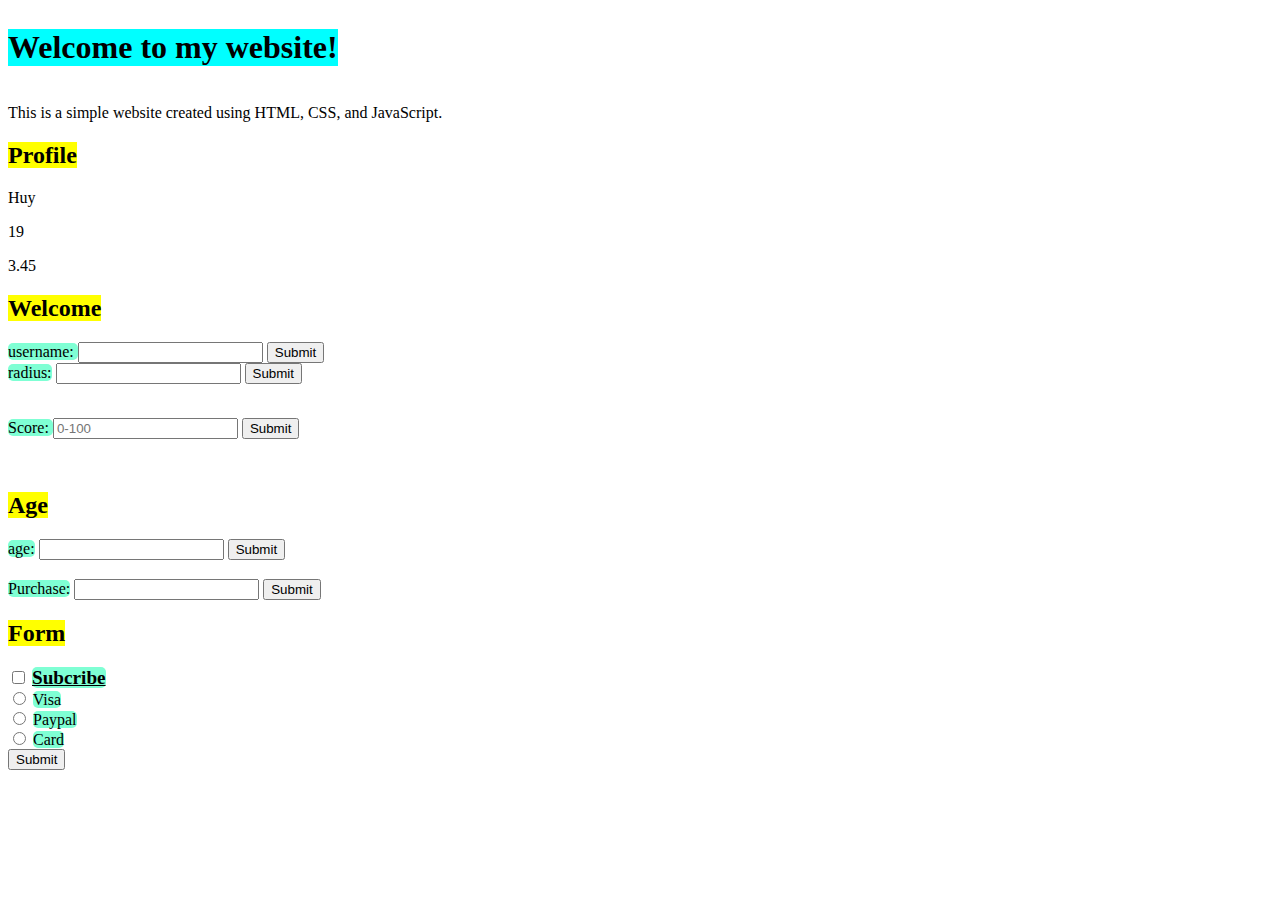
<file: JS-learning/index.html>
<!DOCTYPE html>
<html lang="en">
<head>
    <meta charset="UTF-8">
    <meta name="viewport" content="width=device-width, initial-scale=1.0">
    <title>Document</title>
    <link rel="stylesheet" href="style.css">
</head>
<body>
    <h1 id="h1"></h1>
    <p id="p"></p>

    <h2><span>Profile</span></h2>
    <p id="p1"></p>
    <p id="p2"></p>
    <p id="p3"></p>
    
    
    <h2 id="welcome"><span>Welcome</span></h2>
    <label>username: </label>
    <input id="myText"> 
    <button id="mySubmit">Submit</button>
    <br>
    
    <label>radius:</label>
    <input id="radius">
    <button id="sub-radius">Submit</button>
    <p id="result"></p>
    <br>

    <label>Score: </label>
    <input id="myScore" placeholder="0-100"> 
    <button id="sub-score">Submit</button>
    <p id="grade"></p>
    <br>

    <h2><span>Age</span></h2>
    <label>age:</label>
    <input id="age">
    <button id="sub-age">Submit</button>
    <h3 id="result-age"></h3>
    <p id="AgePara"></p>
    <p id="AgePara2"></p>

    <label>Purchase:</label>
    <input id="money">
    <button id="sub-money">Submit</button>
    <p id="moneyPara"></p>



    <h2><span>Form</span></h2>
    <input type="checkbox" id="checkBox">
    <label for="checkBox" style="font-size: 1.2em; font-weight: bold;">
        <u>Subcribe</u>
    </label> <br>

    <input type="radio" id="Visa" name="card">
    <label for="Visa">Visa</label> <br>
    <input type="radio" id="Paypal" name="card">
    <label for="Paypal">Paypal</label> <br>
    <input type="radio" id="Card" name="card">
    <label for="Card">Card</label> <br>

    <button id="form-btn">Submit</button>
    <h3 id="sub"></h3>
    <h3 id="pay"></h3>
    


    <script src="index.js"></script> <!--script phải ở dưới cùng(của phần muốn chạy) mới chạy đc-->
</body>
</html>
</file>
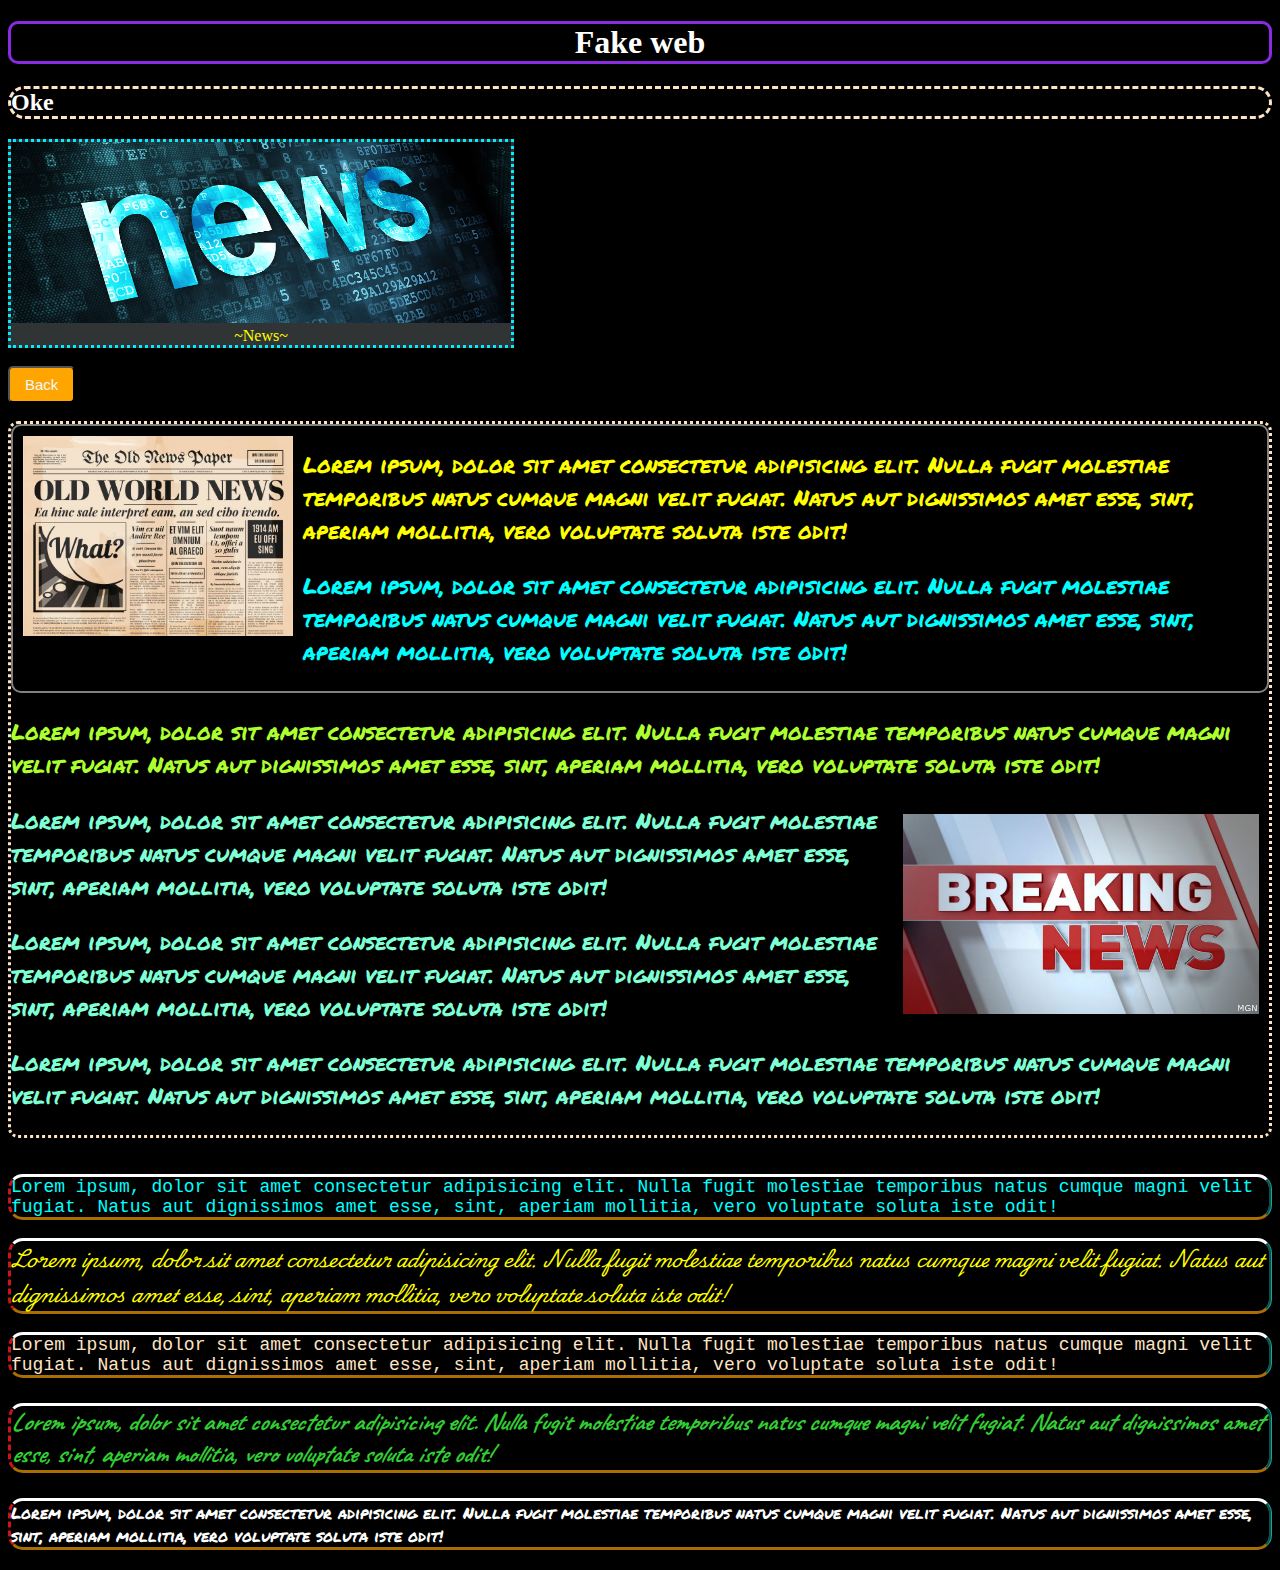
<file: khac.html>
<!DOCTYPE html>
<html lang="en">
<head>
    <meta charset="UTF-8">
    <meta name="viewport" content="width=device-width, initial-scale=1.0">
    <title>Document</title>
    <link rel="stylesheet" href="khac.css">
    <!--hoặc có thể không dùng link mà dùng <style> xog để ở đây-->

    <!--đây là link (đã copy) để dùng font trên gg font-->    
<link rel="preconnect" href="https://fonts.googleapis.com">
<link rel="preconnect" href="https://fonts.gstatic.com" crossorigin>
<link href="https://fonts.googleapis.com/css2?family=Playwrite+IN:wght@100..400&display=swap" 
rel="stylesheet">

</head>
<body>
    <h1 id="header1">Fake web</h1>
    <h2>Oke</h2>

    <div id="box" style="width: 500px">
        <img src="news4.jpg">
        <div class="description">~News~</div>
    </div>
    <br>

    <div class="dropdown">
        <button>Back</button>
        
        <div class="content">
            <a href="index.html">Menu</a>
            <a href="Form/form1.html">Form</a>
            <a href="lyrics.html">Song</a>
            <a href="Elden Ring.html">Elden Ring</a>
            <a href="nhap.html">Nháp</a>
        </div>
    </div>


    <br>
    <br>
    
    <main>
        <div id="container">
            <img src="newspaper.png" height="200px" id="img1">

            <p style="border: none" class="temp">
                Lorem ipsum, dolor sit amet consectetur adipisicing elit. 
                Nulla fugit molestiae temporibus natus cumque magni velit fugiat. 
                Natus aut dignissimos amet esse, sint, aperiam mollitia, 
                vero voluptate soluta iste odit!
            </p>
            
            <div>
                <p style="border: none" class="temp">
                    Lorem ipsum, dolor sit amet consectetur adipisicing elit. 
                    Nulla fugit molestiae temporibus natus cumque magni velit fugiat. 
                    Natus aut dignissimos amet esse, sint, aperiam mollitia, 
                    vero voluptate soluta iste odit!
                </p>
            </div>
        </div>

        <p style="border: none" class="temp">
            Lorem ipsum, dolor sit amet consectetur adipisicing elit. 
            Nulla fugit molestiae temporibus natus cumque magni velit fugiat. 
            Natus aut dignissimos amet esse, sint, aperiam mollitia, 
            vero voluptate soluta iste odit!
        </p>
        
        <img src="BN.png" height="200px" id="img2">

        <p style="border: none" class="temp">
            Lorem ipsum, dolor sit amet consectetur adipisicing elit. 
            Nulla fugit molestiae temporibus natus cumque magni velit fugiat. 
            Natus aut dignissimos amet esse, sint, aperiam mollitia, 
            vero voluptate soluta iste odit!
        </p>
        <p style="border: none" class="temp">
            Lorem ipsum, dolor sit amet consectetur adipisicing elit. 
            Nulla fugit molestiae temporibus natus cumque magni velit fugiat. 
            Natus aut dignissimos amet esse, sint, aperiam mollitia, 
            vero voluptate soluta iste odit!
        </p>
        <p style="border: none" class="temp">
            Lorem ipsum, dolor sit amet consectetur adipisicing elit. 
            Nulla fugit molestiae temporibus natus cumque magni velit fugiat. 
            Natus aut dignissimos amet esse, sint, aperiam mollitia, 
            vero voluptate soluta iste odit!
        </p>
        
    </main>

    <br>

    <p id="p1" class="odd">
        Lorem ipsum, dolor sit amet consectetur adipisicing elit. 
        Nulla fugit molestiae temporibus natus cumque magni velit fugiat. 
        Natus aut dignissimos amet esse, sint, aperiam mollitia, 
        vero voluptate soluta iste odit!
    </p>

    <p id="p2" class="even">
        Lorem ipsum, dolor sit amet consectetur adipisicing elit. 
        Nulla fugit molestiae temporibus natus cumque magni velit fugiat. 
        Natus aut dignissimos amet esse, sint, aperiam mollitia, 
        vero voluptate soluta iste odit!
    </p>

    <p id="p3" class="odd">
        Lorem ipsum, dolor sit amet consectetur adipisicing elit. 
        Nulla fugit molestiae temporibus natus cumque magni velit fugiat. 
        Natus aut dignissimos amet esse, sint, aperiam mollitia, 
        vero voluptate soluta iste odit!
    </p>
    
    <p id="p4" class="even">
    Lorem ipsum, dolor sit amet consectetur adipisicing elit. 
    Nulla fugit molestiae temporibus natus cumque magni velit fugiat. 
    Natus aut dignissimos amet esse, sint, aperiam mollitia, 
    vero voluptate soluta iste odit!
    </p>

    <p class="last">
        Lorem ipsum, dolor sit amet consectetur adipisicing elit. 
        Nulla fugit molestiae temporibus natus cumque magni velit fugiat. 
        Natus aut dignissimos amet esse, sint, aperiam mollitia, 
        vero voluptate soluta iste odit!
    </p>
</main>
</body>
</html>
</file>
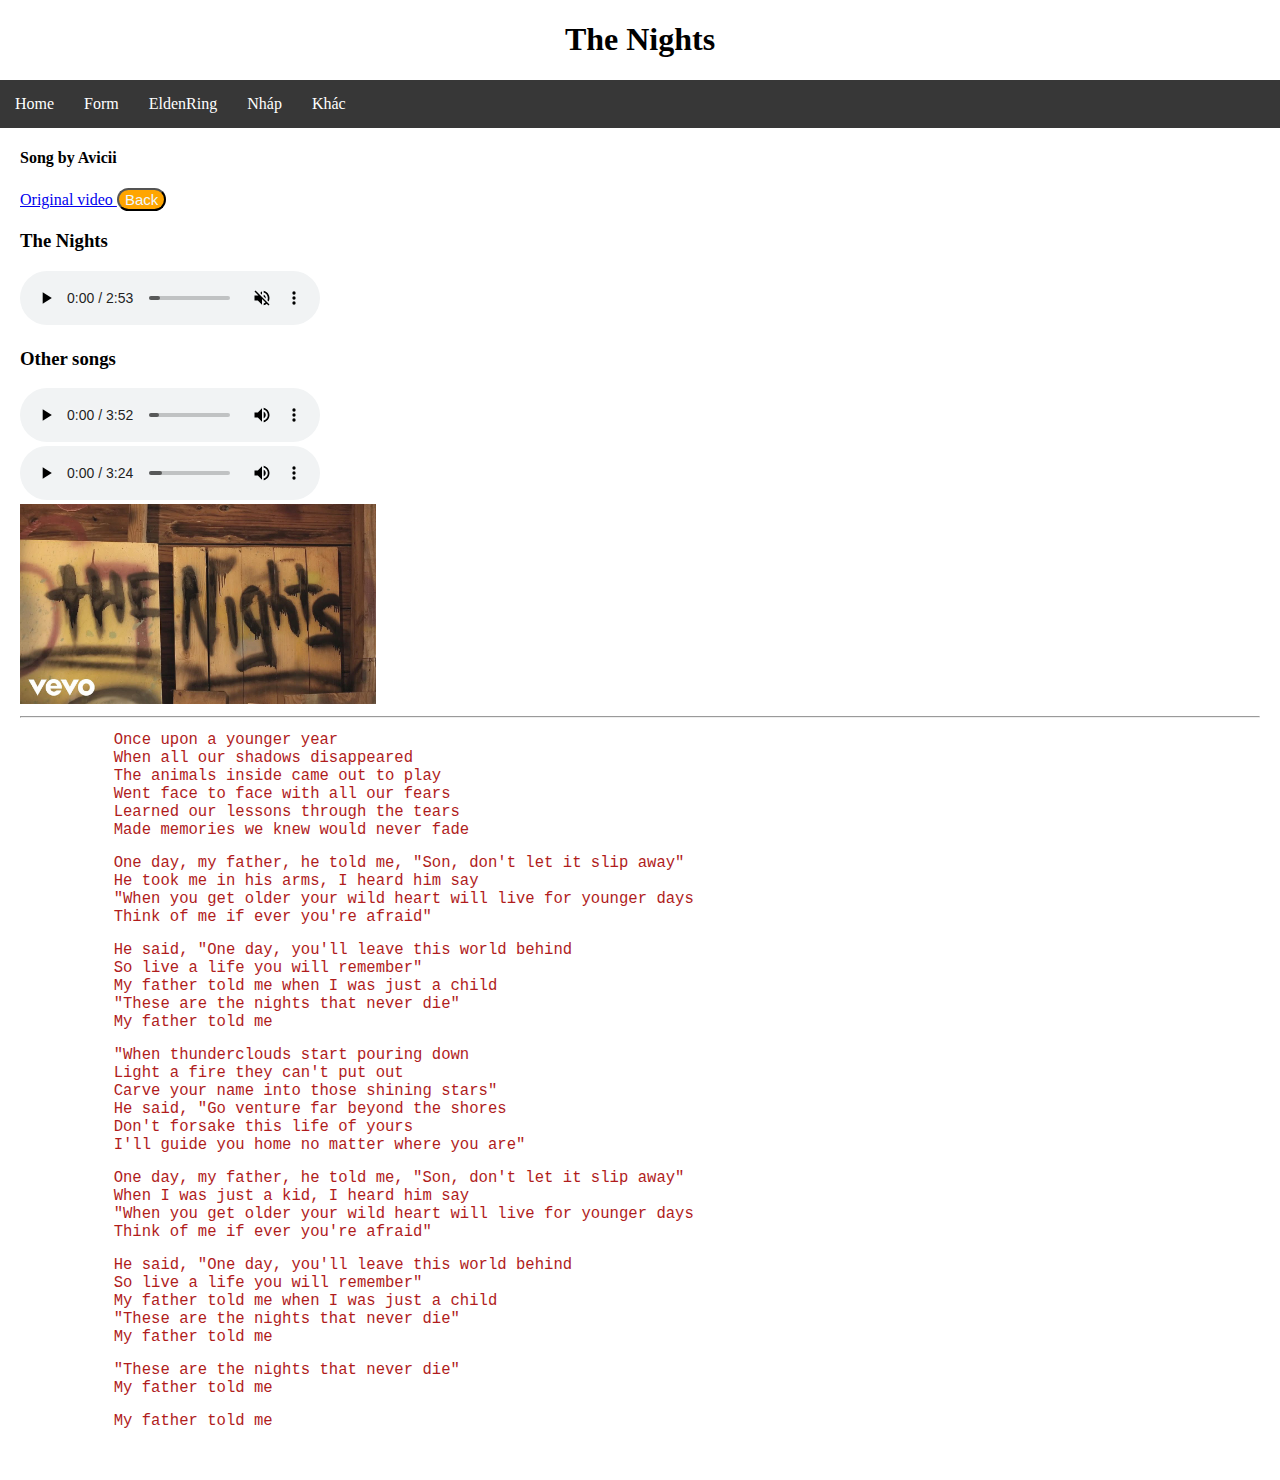
<file: lyrics.html>
<!-- !html5 để nó hiện format để làm web-->
<!DOCTYPE html>
<html lang="en">
<head>
    <meta charset="UTF-8">
    <meta name="viewport" content="width=device-width, initial-scale=1.0">
    <title>Document</title>
    <link rel="stylesheet" href="lyrics.css" >
    <link rel="icon" type="image/jpg" href = "Songs/avicii-logo-more-muca.jpg">
</head>
<body>
    <h1>The Nights</h1>

    <nav class="navbar"> <!-- nav để giữ 1 đống link -->
        <ul>
            <li><a href="index.html">Home</a></li>
            <li><a href="Form/form1.html">Form</a></li>
            <li><a href="Elden Ring.html">EldenRing</a></li>
            <li><a href="nhap.html">Nháp</a></li>
            <li><a href="khac.html">Khác</a></li>
        </ul>

    </nav>

    <main>
        <h4>Song by Avicii</h4>
        <a href = "https://www.youtube.com/watch?v=UtF6Jej8yb4">
            Original video
        </a>

        <a href="index.html">
            <button style="font-size: 15px; background-color:orange; 
            border-radius: 25px; color:aliceblue">
                Back
            </button>
        </a>

        <br>
        <h3>The Nights</h3>
        <audio controls autoplay muted loop>
            <!--
            controls để hiện thanh phát nhạc trên web
            autoplay để file tự chạy
            muted để tắt tiếng đi lúc đầu
            loop là để nếu hết thì bật lại từ đầu
            -->
            <source src = "Songs/The Nights - Avicii .mp3" type = "audio/mpeg">
        </audio>

        <h3>Other songs</h3>
        <audio controls>
            <source src = "Songs/7 years - Lukas Graham.mp3" type = "audio/mpeg">
        </audio>
        <br>
        <audio controls>
            <source src = "Songs/Trigger - Rachel Lorin .mp3" type = "audio/mpeg">
        </audio>

        
        <br>

        <a href = "https://www.youtube.com/watch?v=UtF6Jej8yb4">
            <img src = "TheNights.jpg"  alt = "The Nights art" height = "200">
        </a>

        <hr> 
        <pre >
            <span>Once upon a younger year</span>
            <span>When all our shadows disappeared</span>
            <span>The animals inside came out to play</span>
            <span>Went face to face with all our fears</span>
            <span>Learned our lessons through the tears</span>
            <span>Made memories we knew would never fade</span>

            <span>One day, my father, he told me, "Son, don't let it slip away"</span>
            <span>He took me in his arms, I heard him say</span>
            <span>"When you get older your wild heart will live for younger days</span>
            <span>Think of me if ever you're afraid"</span>

            <span>He said, "One day, you'll leave this world behind</span>
            <span>So live a life you will remember"</span>
            <span>My father told me when I was just a child</span>
            <span>"These are the nights that never die"</span>
            <span>My father told me</span>

            <span>"When thunderclouds start pouring down</span>
            <span>Light a fire they can't put out</span>
            <span>Carve your name into those shining stars"</span>
            <span>He said, "Go venture far beyond the shores</span>
            <span>Don't forsake this life of yours</span>
            <span>I'll guide you home no matter where you are"</span>

            <span>One day, my father, he told me, "Son, don't let it slip away"</span>
            <span>When I was just a kid, I heard him say</span>
            <span>"When you get older your wild heart will live for younger days</span>
            <span>Think of me if ever you're afraid"</span>

            <span>He said, "One day, you'll leave this world behind</span>
            <span>So live a life you will remember"</span>
            <span>My father told me when I was just a child</span>
            <span>"These are the nights that never die"</span>
            <span>My father told me</span>

            <span>"These are the nights that never die"</span>
            <span>My father told me</span>

            <span>My father told me</span> 

        </pre>
    </main>
</body>
</html>
</file>
<file: JS-learning/style.css>
h1{
    display: inline-block;
    background-color: aqua;
}
span{
    background-color: yellow;
}
button{
    cursor:pointer;
}
label{
    background-color: aquamarine;
    border-radius: 5px;
}
</file>
<file: khac.css>
/* tệp .css có thể dùng cho nhiều tab khác nhau */

/* tạo font chữ mới bằng file đã tải */
@font-face{
    src: url(fonts/BebasNeue-Regular.ttf);
    /* nguồn */
    font-family: "Bebas Neue"
    /* tên của font chữ */
}

@font-face{
    src: url(fonts/PermanentMarker-Regular.ttf);
    font-family: "PermanentMarker"
}

@font-face{
    src: url(fonts/Caveat-VariableFont_wght.ttf);
    font-family: "Caveat"
}


body{
    background-color: rgb(0,0,0);
}

main{
    border: 3px dotted bisque;
    border-radius: 10px;

    display:flow-root;
    /* thêm cái này thì ảnh sẽ luôn được căn vào trong block của main
    kể cả khi ảnh có bị tràn ra khỏi phần border */
}

h1{
    color: white;
    border-width: 3px;
    border-style: solid;
    border-color: blueviolet;
    /*hoặc viết tắt thành 1 dòng như ở h2 */

    border-radius: 10px;
}

h2{
    border: 3px dashed bisque;
    /* solid, double, dashed, dotted, groove, ridge, inset, outset, none */
    border-radius: 20px;
}
h2{
    color: white
}

#img1{
    float:left; /* cho ảnh ở bên trái (float làm cho chữ có thể hiện bên phải) */
    margin: 10px;
}

#img2{
    float:right;
    margin: 10px;
}

p{
    border-top: 3px solid white;
    border-bottom: 3px outset orange;
    border-left: 3px dashed rgb(205, 19, 25);
    border-right: 3px groove rgb(29, 163, 152);

    border-radius: 15px;
}
p{
    color: rgb(255,255,255);
    font-family: "PermanentMarker"
}

/* css cho id sẽ đè lên cho cả lệnh <p> */
/* # đằng trc là để tìm id */
/* có nhiều cách để gọi màu */
#p1{
    color:rgb(0, 255, 255) /*aqua*/ 
}

#p2{
    color: yellow
}

#p3{
    color:#FFE4C4;
}

/* id đc ưu tiên hơn class */
#p4{
    color: hsl(120, 61%, 50%) /*limegreen*/;
    font-family: "Caveat"; 
    font-size: 25px;
    /* dùng font tải thì phải chỉnh lại font-size,... */
}   

/* . đằng trc là để tìm class */
.odd{
    font-family:monospace;
    font-size: 18px;
}
/* có thể để nhiều font trong 1 font-family 
để nếu font này không hiện được thì sẽ thay bằng font khác  */
/* font-size mặc định của <p> là 14px */

.even{
    font-style: italic;
    font-size: 1.1em;
    font-weight:bold;
    font-family: "Playwrite IN" /*font này đã link trong html (từ gg font)*/

}
/* em là đơn vị %: 1.1 em = 110% mặc định */
/* font-weight là độ đậm */
 
.temp{
    font-size: 1.4em;
}

#container{
    display:flow-root;
    border: 2px solid grey;
    border-radius: 10px;
}
#container p {  
/* nếu " " xog p thì là tất cả các thẻ <p> trong id này sẽ chạy */
/* descendant */
    color:aqua
}
#container > p{ 
/* nếu ">" xog p thì là các thẻ <p> ngay trong id này sẽ chạy (trong div k tính) */
/* child */
color: yellow;
}
#container ~ p{
/* nếu "~" xog p thì là tất cả các thẻ <p> bằng lứa với id này sẽ chạy (trong div k tính)*/
/* general sibling */
color:aquamarine;
}
#container + p{
/* nếu "+" xog thẻ <p> đầu tiên bằng lứa với id này sẽ chạy (trong div k tính) */
/* adjacent sibling */
color: greenyellow;
}

.dropdown{
    display:inline-block;
    /* inline-block là kết hợp của inline và block */
}
.dropdown button{
    font-size: 15px; 
    background-color:orange; 
    border-radius: 5px; 
    color:aliceblue;

/* style inline đc ưu tiên hơn ở trong css */
    padding: 8px 15px;
    cursor: pointer; /* chuyển con trỏ thành bàn tay di di chuyển lên <button> */
}
.dropdown a{
    display:block;
    color:black;
    text-decoration: none;
    padding: 10px 15px;
}
.dropdown .content{
    display:none;
    position:absolute;
    background-color: rgb(255, 255, 255);
    box-shadow: 2px 2px 5px rgb(68, 198, 148);
}
.dropdown:hover .content{
    display: block;
}
.dropdown:hover button{
/* muốn đổi màu thì không nên dùng inline style */
    background-color: rgb(255, 134, 48);
}
.dropdown a:hover{
/* muốn đổi màu thì không nên dùng inline style */
    background-color: rgb(151, 145, 145);
    color:white
}




.temp{
    animation-name: shrink; /* gọi animation ra */
    animation-duration: 2s;
}
.last{
    animation-name: colorChange;
    animation-duration: 2s;
    animation-iteration-count: infinite; /* tạo vòng lặp vô tận cho animation */
}
h2{
    animation-name: Fade; 
    animation-duration: 2s; 
}
p:hover{
    animation-name: glow; /* sẽ chạy shrink sau glow (có thể do class .temp) */
    animation-duration: 2s;
}
#header1{
    text-align: center;
    animation-name: grow; 
    animation-duration: 2s;
}
#box{
    background-color: rgb(48, 52, 52);
    border: 3px dotted rgb(0, 238, 255);

    animation-name: rotateX;
    animation-duration: 2s; /* tgian chạy animation */
    animation-direction: reverse; 
                      /* normal, alternate(đi rồi lại về), alternate-reverse */
    animation-play-state: running;/* paused */
    animation-timing-function: ease-in-out; /* mặc định */
                            /* linear: cả đoạn có tốc độ = nhau
                               steps(cắt thành 10 đoạn (khung hình) 
                               hoặc dùng cubic-bezier(trong inspect)*/
}
#box img{
    width: 100%
}
#box .description{
    color: yellow;
    text-align: center;
}
#img1{
    animation-name: rotateZ;
    animation-duration: 2s;
}
#img2{
    animation-name: rotateZ;
    animation-duration: 2s;
}
img:active{
/* active là khi nhấn giữ chuột trái */
    animation-name: glow;
    animation-duration: 2s;

    animation-iteration-count: infinite;
    /* nếu cái đc chọn đã có animation khác thì nó sẽ ghi đè animation này */
}
@keyframes slideLeft{ /*tên animation là tự đặt*/
    from{transform: translateX(1000%)}
    /* from là từ vị tri trí này về vị trí mặc định */
}
@keyframes slideRight{ 
    to{transform: translateX(1000%)}
    /* from là từ vị trí mặc định về vị tri trí này */
}
@keyframes slideUp{ 
    from{transform: translateY(1000%)}
}
@keyframes slideDown{ 
    to{transform: translateY(1000%)}
}

@keyframes rotateX{
    100%{transform: rotateX(360deg)}
    /* dùng 100% tgian(duration) để thực hiện, 
    0% còn lại để thực hiện ngược lại */
}
@keyframes rotateZ{
    100%{transform: rotateZ(360deg)}

}
@keyframes grow{
    50%{transform: scale(1.2)}
}
@keyframes shrink{
    50%{transform: scale(0.7)}
}
@keyframes Fade{
    50%{opacity: 0}
}
@keyframes colorChange{
    0%{color:rgb(238, 62, 62)}
    20%{color:rgb(255, 25, 152)}
    40%{color:rgb(255, 235, 13)}
    60%{color:rgb(41, 255, 226)}
    80%{color:rgb(200, 42, 248)}
    100%{color:rgb(238, 62, 62)}
}
@keyframes glow{
    50%{box-shadow: 0px 0px 50px rgb(39, 174, 39);}
}
</file>
<file: lyrics.css>
body{
    margin:0px;
}
main{
    margin:20px;
}

span{
    font-size: 1.2em;
}
span:hover{
    background-color: yellow;
    border-radius: 10px;
}
span:not(:hover){
/* hàm not() là đk nếu không thì ... */
    color:rgb(176, 28, 28);
}

h1{
    text-align: center;
}

.navbar ul{
    /* bỏ mấy cái "." đầu dòng đi */
    list-style-type: none;
    background-color: rgba(0, 0, 0, 0.785);
    padding: 0px;
    margin:0px;
    overflow:hidden;
}

.navbar a{
    color: white;
    text-decoration: none;
    padding: 15px ;
    display: block;
    text-align: center;
}

.navbar a:hover{
    background-color: gray;
}

.navbar li{
    float:left;
    /* nếu chỉ có cnay thì block của <ul> bị block của <a> che mất */
    /* phải thêm "overflow:hidden;" vào .navbar ul */
        /* Khi thêm overflow: hidden;, trình duyệt buộc 
        <ul> phải mở rộng để chứa hết các <li> đã float, 
        giúp nền (background-color) của <ul> hiển thị đầy đủ.*/
    /*
    Giải thích cụ thể về lý do : Thẻ <ul> không bao bọc các phần tử con float
Khi bạn sử dụng float: left; trên các phần tử con (ở đây là <li> trong <ul>), 
các phần tử này thoát khỏi luồng tài liệu bình thường. Điều này xảy ra vì float 
tách phần tử ra khỏi luồng (document flow), khiến cho phần tử cha không nhận 
diện được chiều cao của các phần tử con.
    */
}
</file>
